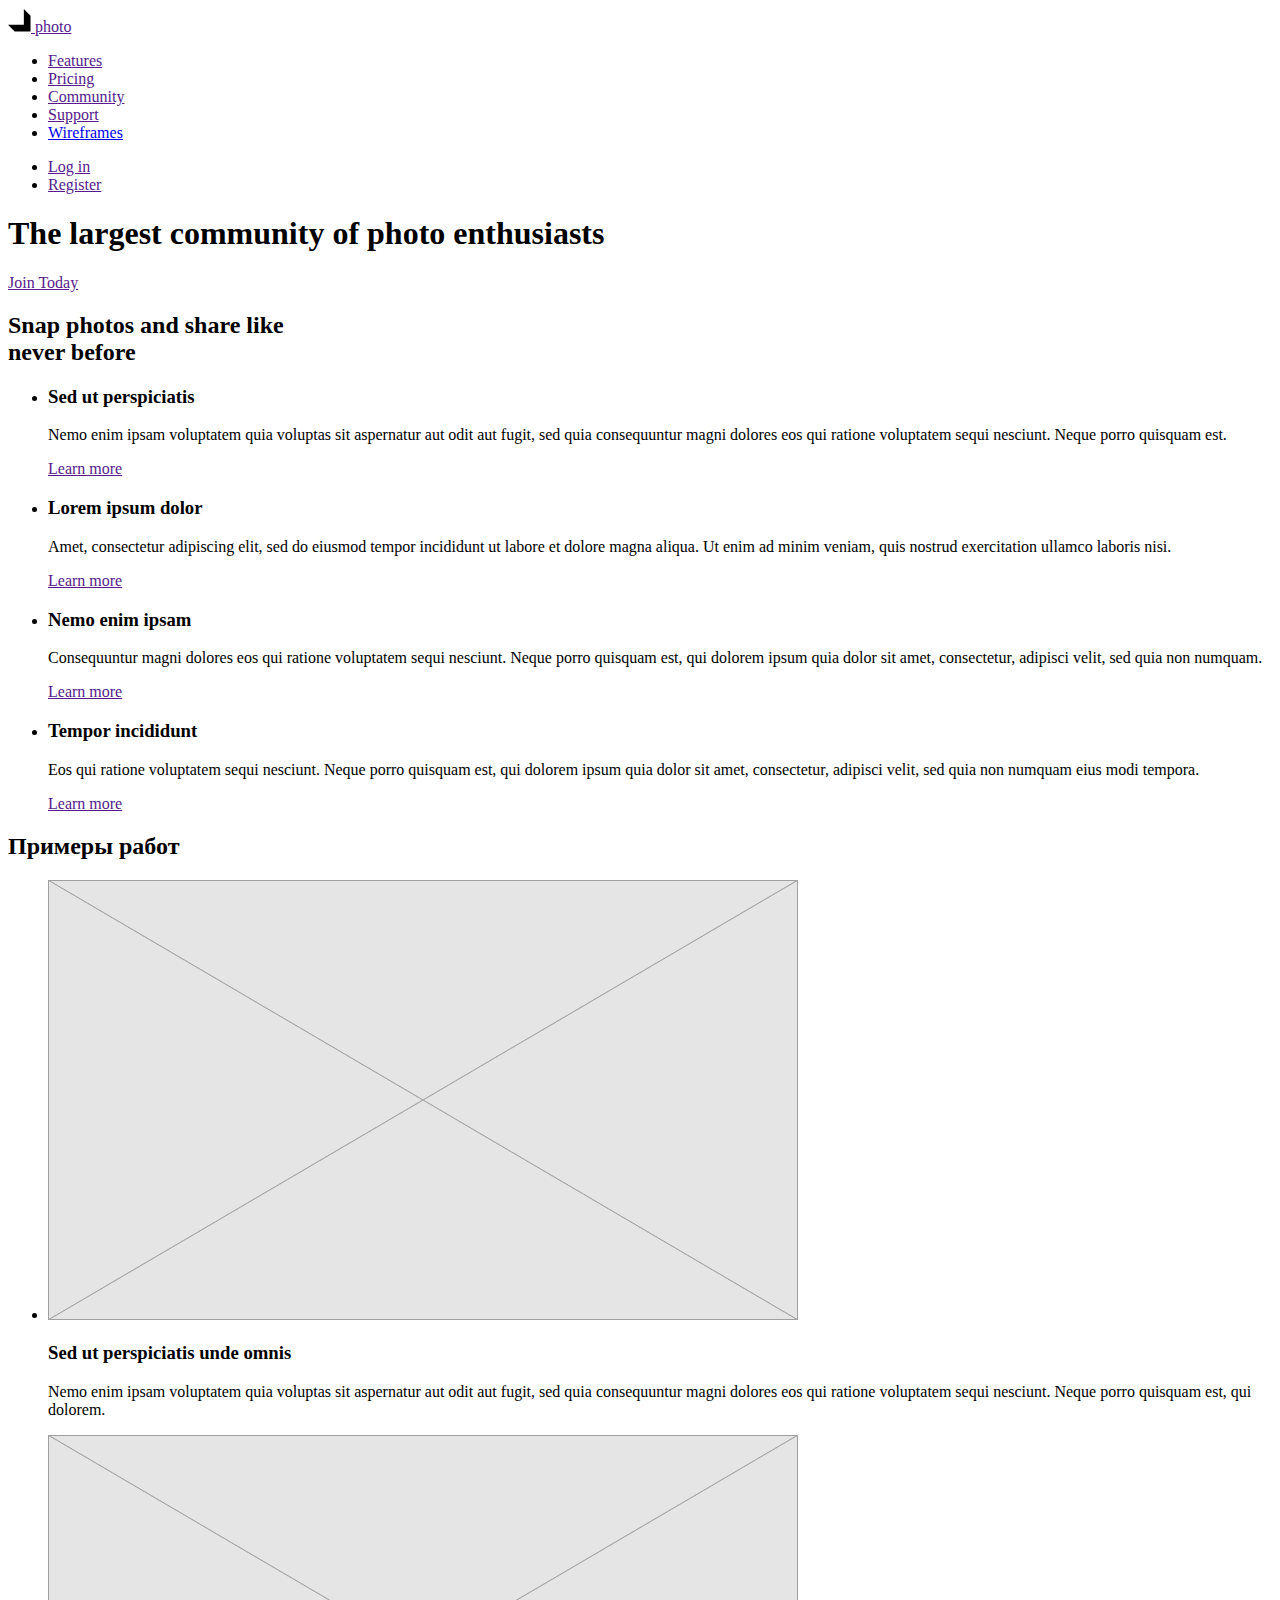
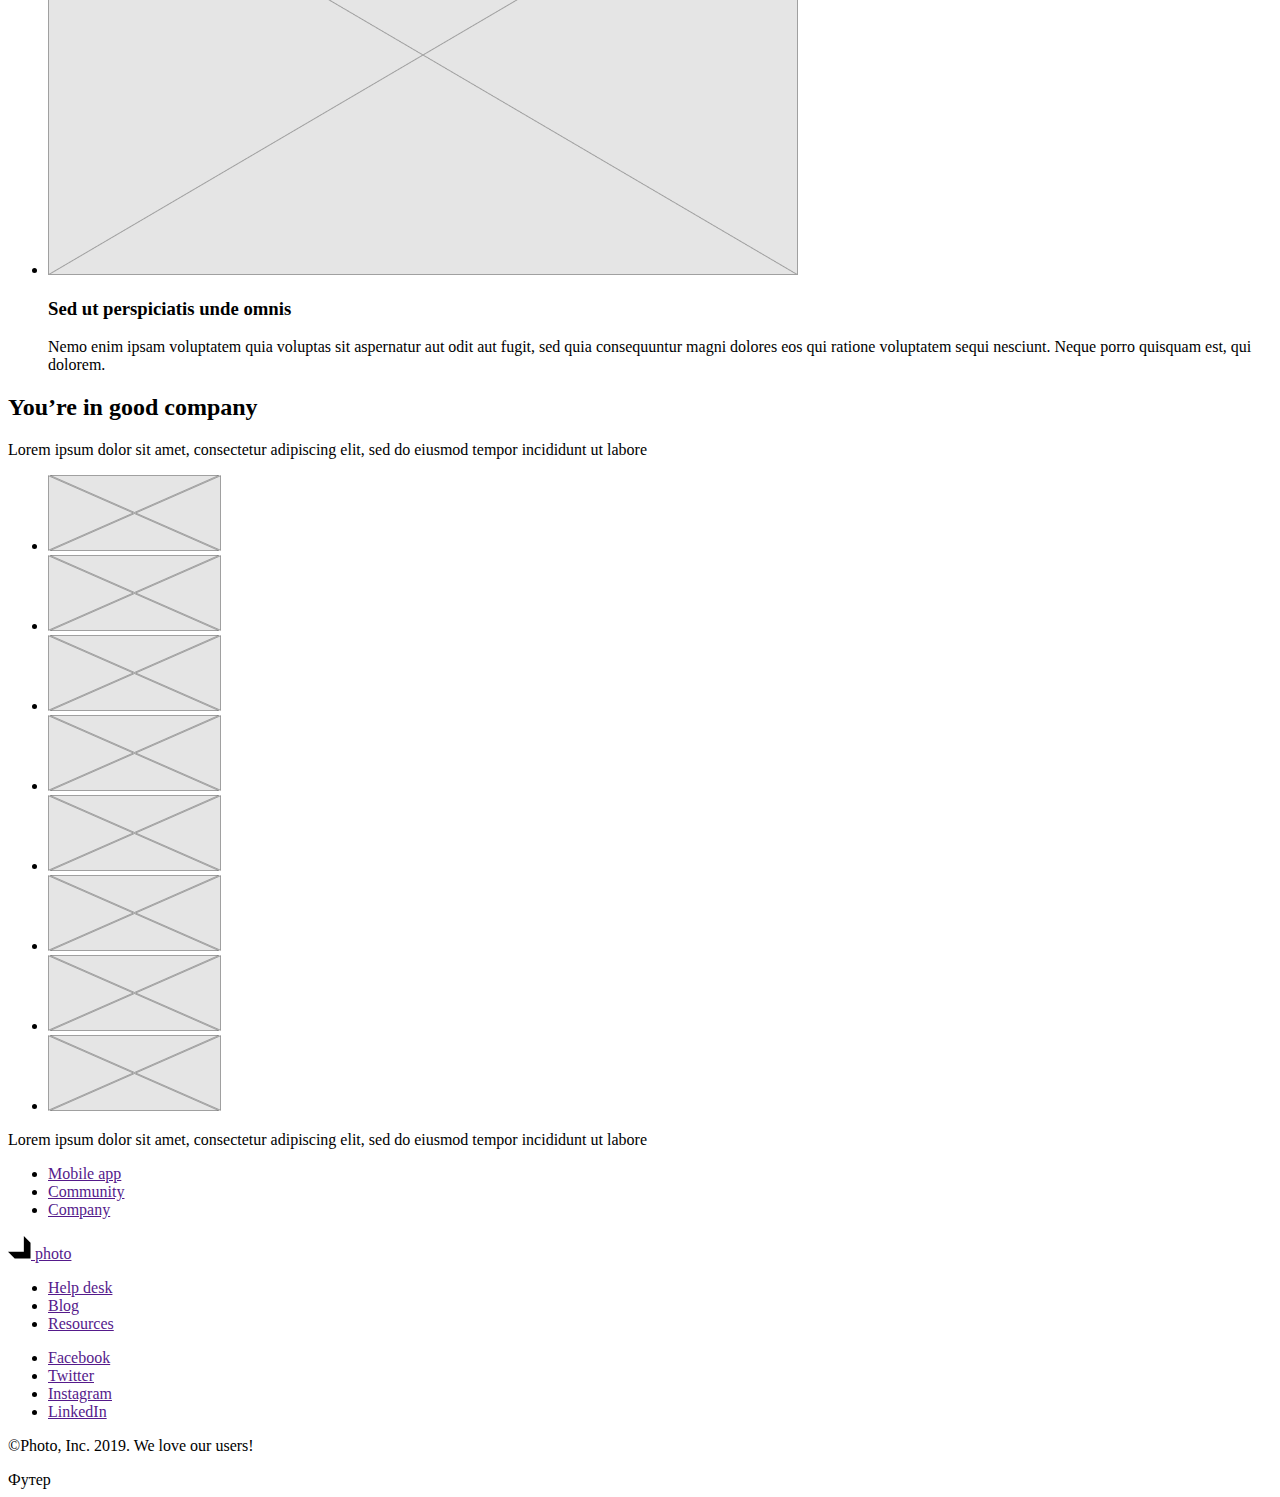
<file: index.html>
<!DOCTYPE html>
<html lang="en">
<head>
  <meta charset="UTF-8">
  <meta http-equiv="X-UA-Compatible" content="IE=edge">
  <meta name="viewport" content="width=device-width, initial-scale=1.0">
  <title>Git</title>
</head>

<body>

  <!--Шапка сайта-->
</body>

</html>

  <header>
      <nav>
        <a href="">
            <img src="./Images/logo.svg" alt="">
            photo
        </a>

        <ul>
            <li> <a href="">Features</a></li>
            <li><a href="">Pricing</a></li>
            <li><a href="">Community</a></li>
            <li><a href="">Support</a></li>
            <li><a href="./Wireframes.html">Wireframes</a></li>
        </ul>

        <ul>
            <li><a href="">Log in</a></li>
            <li><a href="">Register</a></li>
        </ul>
      </nav>
  </header>

    <main>



<!--Герой-->
      <section>
        <h1>The largest community of photo enthusiasts</h1>
        <a href="">Join Today</a>
      </section>

    <!--Преимущества-->
    <section>
       <h2>Snap photos and share like <br> never before</h2> 

    <ul>
       <li>
           <h3>Sed ut perspiciatis</h3>
           <p>Nemo enim ipsam voluptatem quia voluptas sit aspernatur aut
            odit aut fugit, sed quia consequuntur magni dolores eos qui
            ratione voluptatem sequi nesciunt. Neque porro quisquam est.
           </p>
           <a href="">Learn more</a>
       </li>
       <li>
           <h3>Lorem ipsum dolor</h3>
           <p>Amet, consectetur adipiscing elit, sed do eiusmod tempor incididunt ut labore et dolore magna aliqua. Ut enim ad minim
            veniam, quis nostrud exercitation ullamco laboris nisi.
            </p>
            <a href="">Learn more</a>
       </li>
       <li>
            <h3>Nemo enim ipsam</h3>
            <p>Consequuntur magni dolores eos qui ratione voluptatem sequi nesciunt. Neque porro quisquam est, qui dolorem ipsum quia
            dolor sit amet, consectetur, adipisci velit, sed quia non numquam.
            </p>
            <a href="">Learn more</a>
       </li>
    <li>
            <h3>Tempor incididunt</h3>
            <p>Eos qui ratione voluptatem sequi nesciunt. Neque porro quisquam est, qui dolorem ipsum quia dolor sit amet, consectetur,
            adipisci velit, sed quia non numquam eius modi tempora.
            </p>
            <a href="">Learn more</a>
    </li>
    </ul>
    </section>

    <!--Примеры работ-->
    <section>



      <h2>Примеры работ</h2>
      <ul>
          <li>
            <img src="./Images/Placeholder.png" alt=""width="750" />  
            <h3>Sed ut perspiciatis unde omnis</h3>
            <p>Nemo enim ipsam voluptatem quia voluptas sit aspernatur aut odit aut fugit, sed quia consequuntur magni dolores eos qui
            ratione voluptatem sequi nesciunt. Neque porro quisquam est, qui dolorem.</p>
          </li>
        <li>
            <img src="./Images/Placeholder.png" alt="" width="750" />
            <h3>Sed ut perspiciatis unde omnis</h3>
            <p>Nemo enim ipsam voluptatem quia voluptas sit aspernatur aut odit aut fugit, sed quia consequuntur magni dolores
                eos qui
                ratione voluptatem sequi nesciunt. Neque porro quisquam est, qui dolorem.</p>
        </li>
      </ul>  
    </section>

    <!--Testimonial-->
    <section>
      <h2>You’re in good company</h2>
      <p>Lorem ipsum dolor sit amet, consectetur adipiscing elit, sed do eiusmod tempor incididunt ut labore</p>

      <ul>
        <li>
         <a href="">
            <img src="./Images/icon.svg" alt="Логотип компании"></a>
        </li>
        <li>
          <a href="">
            <img src="./Images/icon.svg" alt="Логотип компании"></a>
        </li>
        <li>
          <a href="">
            <img src="./Images/icon.svg" alt="Логотип компании"></a>
        </li>
        <li>
          <a href="">
            <img src="./Images/icon.svg" alt="Логотип компании"></a>
        </li>
        <li>
          <a href="">
            <img src="./Images/icon.svg" alt="Логотип компании"></a>
        </li>
        <li>
          <a href="">
            <img src="./Images/icon.svg" alt="Логотип компании"></a>
        </li>
        <li>
          <a href="">
            <img src="./Images/icon.svg" alt="Логотип компании"></a>
        </li>
        <li>
          <a href="">
            <img src="./Images/icon.svg" alt="Логотип компании"></a>
        </li>
      </ul>
    </section>
   
   <!--Signup-->
   <section>
     <p>Lorem ipsum dolor sit amet, consectetur adipiscing elit, sed do eiusmod tempor
      incididunt ut labore
    </p>
  <div>
    <a href="Join Today"></a>
    <a href="Contact us"></a>
   </section>
  </div>

</main>
  <!--Футер-->  
    <footer>
      <ul>
        <li><a href="">Mobile app</a></li>
        <li><a href="">Community</a></li>
        <li><a href="">Company</a></li>
      </ul>

    <a href="">
      <img src="./Images/logo.svg" alt="">
      photo
    </a>

    <ul>
      <li><a href="">Help desk</a></li>
      <li><a href="">Blog</a></li>
      <li><a href="">Resources</a></li>
    </ul>

    <ul>
      <li><a href="" aria-label="Ссылка на Facebook">Facebook</a></li>
      <li><a href="" aria-label="Ссылка на Twitter">Twitter</a></li>
      <li><a href="" aria-label="Ссылка на Instagram">Instagram</a></li>
      <li><a href="" aria-label="Ссылка на LinkedIn">LinkedIn</a></li>
    </ul>

    <p>&copy;Photo, Inc. 2019. We love our users!</p>

        Футер
    </footer>
</body>
</html>
</file>
